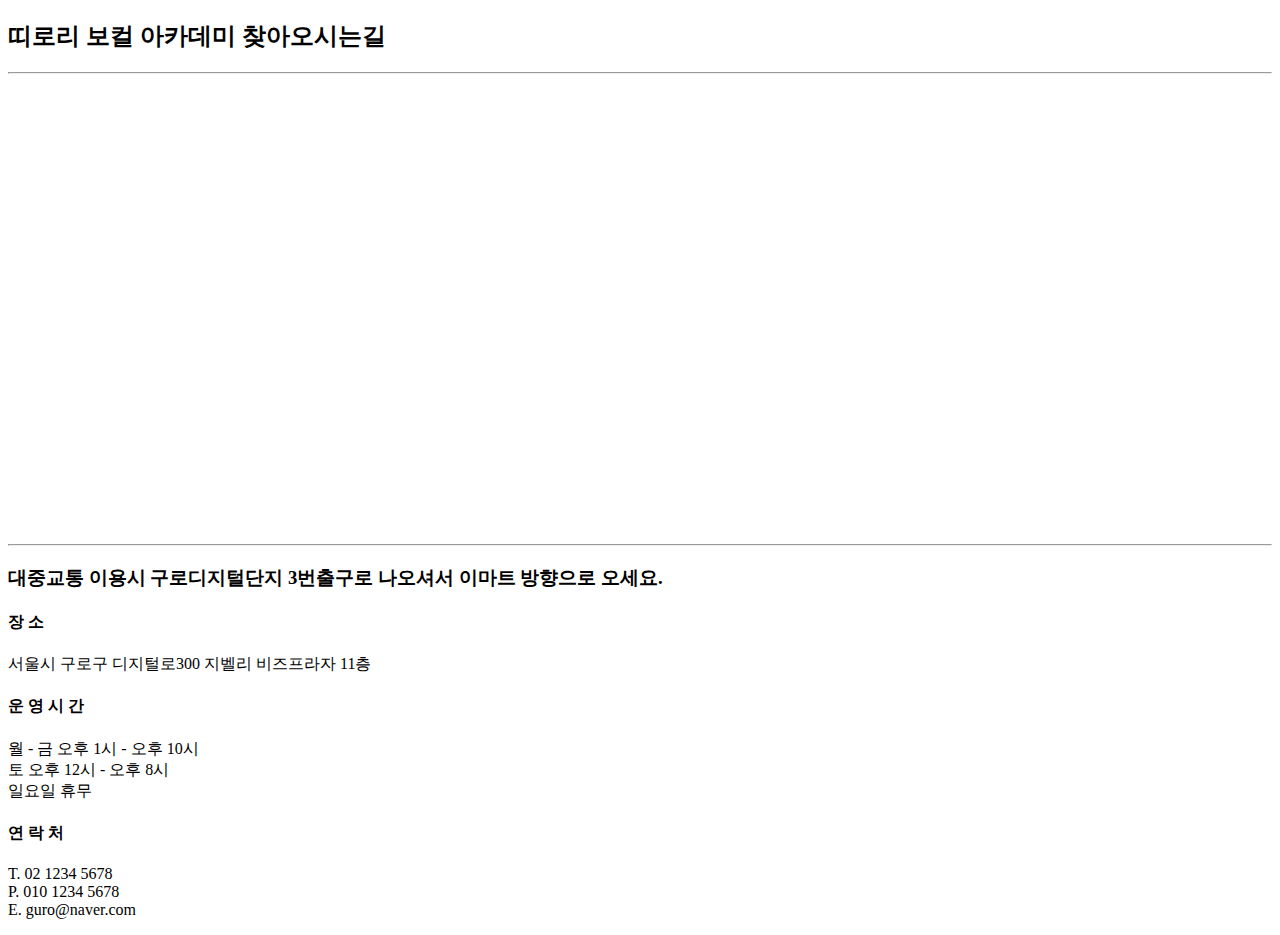
<file: map.html>
<!DOCTYPE html>
<html lang="en">
<head>
    <meta charset="UTF-8">
    <meta http-equiv="X-UA-Compatible" content="IE=edge">
    <meta name="viewport" content="width=device-width, initial-scale=1.0">
    <title>Document</title>
</head>
<body>
    <h2>띠로리 보컬 아카데미 찾아오시는길</h2>
    <hr>
    <iframe src="https://www.google.com/maps/embed?pb=!1m18!1m12!1m3!1d395.7491350478245!2d126.89593109128519!3d37.48448966086664!2m3!1f0!2f0!3f0!3m2!1i1024!2i768!4f13.1!3m3!1m2!1s0x357c9f0f9c0d25dd%3A0xcc2a39b5f6c09384!2z7ZWc6rWt7J6l7JWg7J246rOg7Jqp6rO164uoIOyEnOyauOuCqOu2gOyngOyCrCDqtazroZzrlJTsp4DthLjtm4jroKjshLzthLA!5e0!3m2!1sko!2skr!4v1682857591989!5m2!1sko!2skr" width="600" height="450" style="border:0;" allowfullscreen="" loading="lazy" referrerpolicy="no-referrer-when-downgrade"></iframe>
    <hr>
    <h3>대중교통 이용시 구로디지털단지 3번출구로 나오셔서 이마트 방향으로 오세요.</h2>
    <p><h4>장   소</h4>
        서울시 구로구 디지털로300 지벨리 비즈프라자 11층<br>
        <h4>운 영  시 간</h4>
        월 - 금    오후 1시 - 오후 10시<br>
        ‌토           오후 12시 - 오후 8시<br>
        ‌일요일    휴무<br>
        <h4>연 락 처</h4>
        T. 02 1234 5678<br>
        P. 010 1234 5678<br>
        ‌E. guro@naver.com</p>
</body>
</html>
</file>
